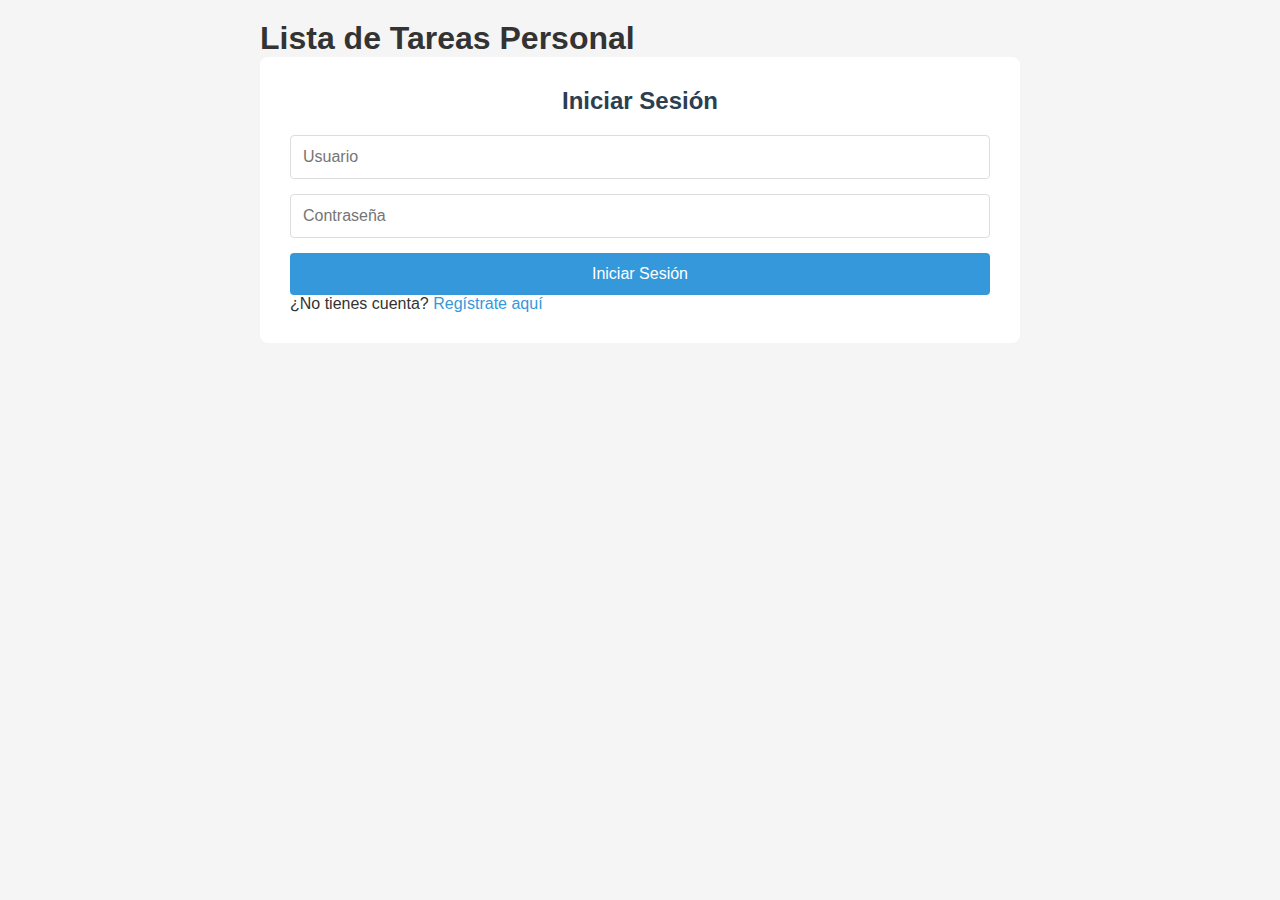
<file: index.html>
<!DOCTYPE html> 
<html lang="es"> 
<head> 
    <meta charset="UTF-8"> 
    <meta name="viewport" content="width=device-width, initial-scale=1.0"> 
    <title>Lista de Tareas - Login</title> 
    <link rel="stylesheet" href="style.css"> 
</head> 
<body> 
    <div class="container"> 
        <h1>Lista de Tareas Personal</h1> 
         
        <!-- Formulario de Login --> 
        <div id="loginForm" class="form-container"> 
            <h2>Iniciar Sesión</h2> 
            <form id="loginFormElement"> 
                <input type="text" id="loginUsername" placeholder="Usuario" required> 
                <input type="password" id="loginPassword" placeholder="Contraseña" required> 
                <button type="submit">Iniciar Sesión</button> 
            </form> 
            <p>¿No tienes cuenta? <a href="#" onclick="showRegister()">Regístrate aquí</a></p> 
        </div> 
 
        <!-- Formulario de Registro --> 
        <div id="registerForm" class="form-container" style="display: none;"> 
            <h2>Registrarse</h2> 
            <form id="registerFormElement"> 
                <input type="text" id="registerUsername" placeholder="Usuario" required> 
                <input type="password" id="registerPassword" placeholder="Contraseña" required> 
                <button type="submit">Registrarse</button> 
            </form> 
            <p>¿Ya tienes cuenta? <a href="#" onclick="showLogin()">Inicia sesión aquí</a></p> 
        </div> 
 
        <div id="message" class="message"></div> 
    </div> 
 
    <script src="script.js"></script> 
</body> 
</html> 

<!-- ¿Que hace este codigo? 
• <!DOCTYPE html>: Dice al navegador que esto es HTML5
• <head>: Contiene información sobre la página (título, enlaces a CSS)
• <body>: Contiene todo lo que ve el usuario
• <form>: Crea formularios para que el usuario ingrese datos
• <input>: Campos donde el usuario puede escribir
• <button>: Botones que el usuario puede hacer clic
• onclick: Ejecuta JavaScript cuando se hace -->
</file>
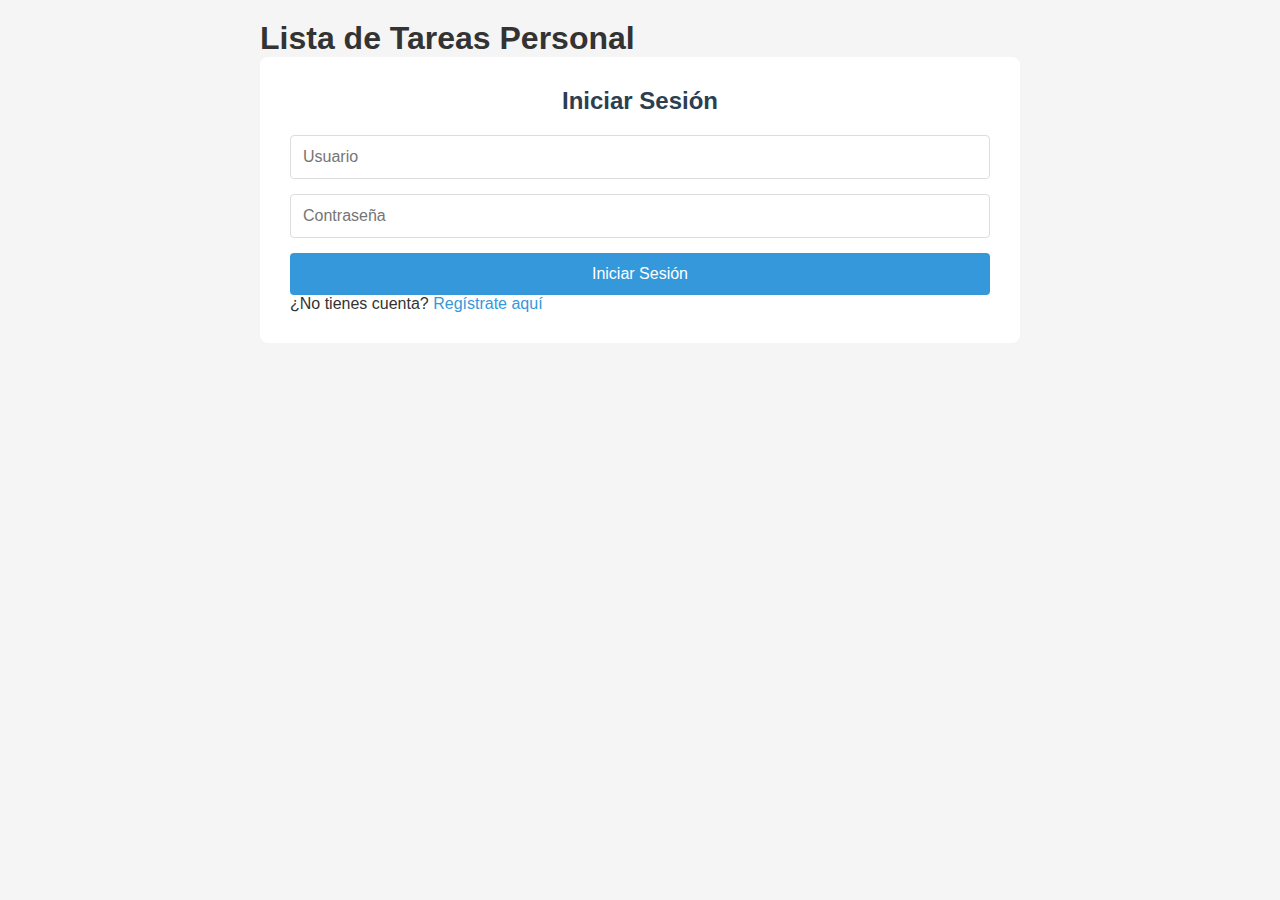
<file: tasks.html>
<!DOCTYPE html> 
<html lang="es"> 
<head> 
    <meta charset="UTF-8"> 
    <meta name="viewport" content="width=device-width, initial-scale=1.0"> 
    <title>Mis Tareas</title> 
    <link rel="stylesheet" href="style.css"> 
</head> 
<body> 
    <div class="container"> 
        <div class="header"> 
            <h1>Mis Tareas</h1> 
            <div class="user-info"> 
                <span id="welcomeMessage">Bienvenido, Usuario</span> 
                <button onclick="logout()" class="logout-btn">Cerrar Sesión</button> 
            </div> 
        </div> 
 
        <!-- Formulario para agregar nueva tarea --> 
        <div class="form-container"> 
            <h2>Agregar Nueva Tarea</h2> 
            <form id="taskForm"> 
                <input type="text" id="taskTitle" placeholder="Título de la tarea" required> 
                <textarea id="taskDescription" placeholder="Descripción (opcional)"></textarea> 
                <button type="submit">Agregar Tarea</button> 
            </form> 
        </div> 
 
        <!-- Lista de tareas --> 
        <div class="tasks-container"> 
            <h2>Mis Tareas</h2> 
            <div id="tasksList"> 
                <!-- Las tareas se cargarán aquí con JavaScript --> 
            </div> 
        </div> 
 
        <div id="message" class="message"></div> 
    </div> 
 
    <script src="script.js"></script> 
</body> 
</html> 

<!-- ¿Que hace este codigo?
• Similar al anterior, pero para la página de tareas
• <textarea>: Un campo de texto más grande para descripciones
• <div id="tasksList">: Un contenedor donde JavaScript pondrá las tareas
• Los id permiten que JavaScript encuentre estos elementos -->
</file>
<file: style.css>
/* Estilos generales */
*{
    margin:0;
    padding: 0;
    box-sizing: border-box;
}

body {
    font-family: arial, sans-serif;
    background-color: #f5f5f5;
    color: #333;

}

.container {
    max-width: 800px;
    margin: 0  auto;
    padding: 20px;
}


/* Estilos para formularios */
.form-container {
    background: white;
    padding: 30px;
    border-radius: 8px;
    box-shadow: 0 2px 10 px rgba(0,0,0,0.1);
    margin-bottom: 20px;
}


.form-container h2 {
    margin-bottom: 20px;
    color: #2c3e50;
    text-align: center;
}

input, textarea {
    width: 100%;
    padding: 12px;
    margin-bottom: 15px;
    border: 1px solid #ddd;
    border-radius: 4px;
    font-size: 16px;
}

textarea {
    height: 80px;
    resize: vertical;
}

button {
    width: 100%;
    padding: 12px;
    background-color: #3498db;
    color: white;
    border: none;
    border-radius: 4px;
    font-size: 16px;
    cursor: pointer;
    transition: background-color 0.3s;
}


button:hover {
    background-color: #2980b9;
}

/* Estilos para la cabecera de tareas */
.header {
    display: flex;
    justify-content: space-between;
    align-items: center;
    margin-bottom: 30px;
    background: white;
    padding: 20px;
    border-radius: 8px;
    box-shadow: 0 2px 10px rgba(0,0,0,0.1);
}

.user-info {
    display: flex;
    align-items: center;
    gap: 15px;
}

.logout-btn {
    width: auto;
    padding: 8px 16px;
    background-color: #e74c3c;
    font-size: 14px;
}

.logout-btn:hover {
    background-color: #c0392b;
}

/* Estilos para las tareas */
.task-container {
    background: white;
    padding: 30px;
    border-radius: 8px;
    box-shadow: 0 2px 10px rgba(0,0,0,0.1);
}

.task-item {
    border: 1px solid #eee;
    border-radius: 4px;
    padding: 15px;
    margin-bottom: 10px;
    background: #fafafa;
}

.task-item.completed {
    opacity: 0.6;
    text-decoration: line-through;
}

.task-title {
    font-weight: bold;
    margin-bottom: 5px;
    color: #2c3e50;
}

.task-description {
    color: #666;
    margin-bottom: 10px;
}

.task-actions {
    display: flex;
    gap: 10px;
}

.task-actions button {
    width: auto;
    padding: 5px 10px;
    font-size: 12px;
}

.complete-btn {
    background-color: #27ae60;
}

.complete-btn:hover {
    background-color: #229954;
}

.delete-btn {
    background-color: #e74c3c;
}

.delete-btn:hover {
    background-color: #c0392b;
}
    
/* Mensajes */
.message {
    padding: 10px;
    margin: 10px 0;
    border-radius: 4px;
    text-align: center;
}

.message.success {
    background-color: #d4edda;
    color: #155724;
    border: 1px solid #c3e6cb;
}

.message.error {
    background-color: #f8d7da;
    color: #721c24;
    border: 1px solid #f5c6cb;
}

/* Enlaces */
a {
    color: #3498db;
    text-decoration: none;
}
    
a:hover {
    text-decoration: underline;
}

/* 
¿Qué hace este código CSS?
• *: Aplica estilos a todos los elementos
• .container: Define el estilo del contenedor principal
• input, textarea: Estiliza los campos de entrada
• button: Hace que los botones se vean bonitos
• .task-item: Define cómo se ven las tareas individuales
• Los colores están en formato hexadecimal (#3498db = azul)
 */
</file>
